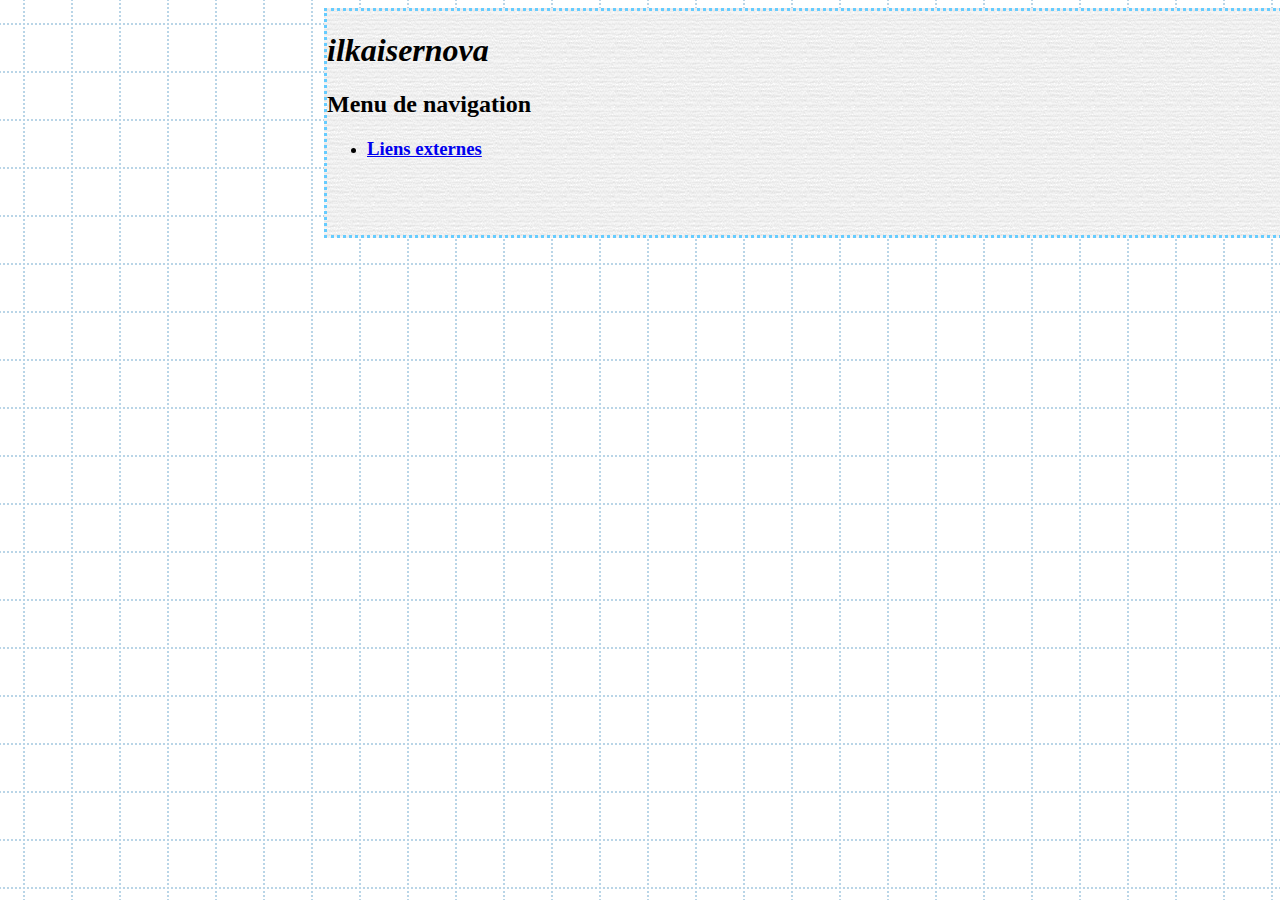
<file: index.html>
<!DOCTYPE html>
<html>
<head>
<title>ilkaisernova : Index</title>
<link rel="icon" href="favicon.ico">
<link href="css/principal.css" rel="stylesheet">
<meta http-equiv="Content-Type" content="text/html; charset=UTF-8">
<script>
function contact() {
 var r = confirm("En appuyant sur le bouton de confirmation, vous serez redirigé vers mon compte Twitter afin que vous puissiez me contacter.");
 if (r == true) {
  window.open("https://www.twitter.com/ilnovakaiser"); 
 }
}
</script>
</head>
<body>
<div class="contenu">
<h1><i>ilkaisernova</i></h1>
<h2>Menu de navigation</h2>
<ul>
 <li><h3><a href="liens.html">Liens externes</a></h3></li>
</ul>
<div id="droite"><input type="image" src="images/courriel.gif" onclick="contact()" /></div>
</div>
</body>
</html>
</file>
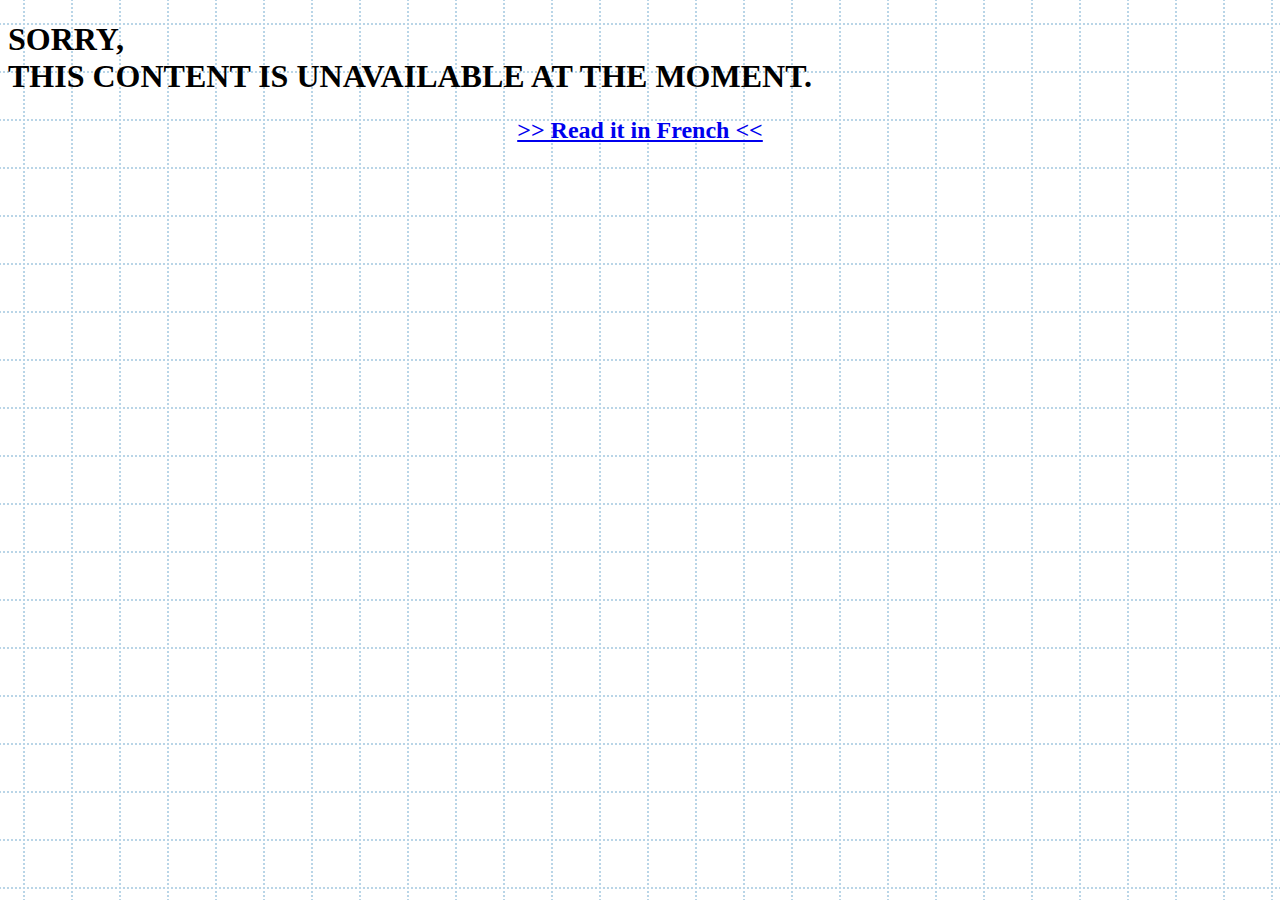
<file: english.html>
<!DOCTYPE html>
<html>
<head>
<title>[ERROR] ilkaisernova : English</title>
<link rel="icon" href="favicon.ico">
<link href="css/principal.css" rel="stylesheet">
<meta http-equiv="Content-Type" content="text/html; charset=UTF-8">
</head>
<body>
<div class="content">
<h1>SORRY,<br /> THIS CONTENT IS UNAVAILABLE AT THE MOMENT.</h1>
<h2><center><a href="index.html">>> Read it in French <<</a></center></h2>
</div>
</body>
</html>
</file>
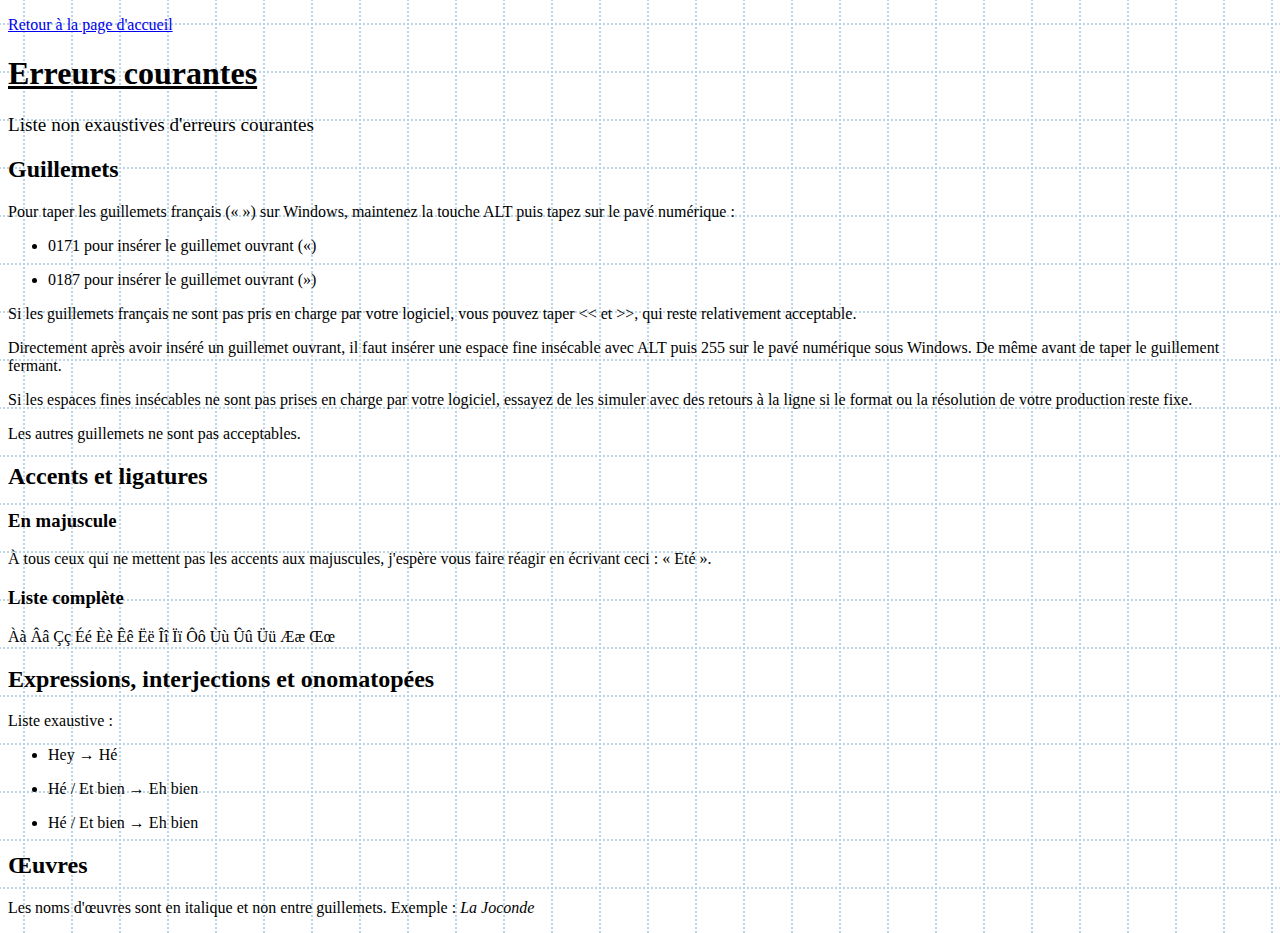
<file: erreurs-courantes-orthotypographie.html>
<!DOCTYPE html>
<html>
<head>
<title>ilkaisernova : Erreur courantes</title>
<link rel="icon" href="favicon.ico">
<link href="css/principal.css" rel="stylesheet">
<meta http-equiv="Content-Type" content="text/html; charset=UTF-8">
</head>
<body>
<div class="content">
<p><a href="index.html">Retour à la page d'accueil</a></p>
<h1><u>Erreurs courantes</u></h1>
<p><big>Liste non exaustives d'erreurs courantes</big></p>
<h2>Guillemets</h2>
<p>Pour taper les guillemets français (« ») sur Windows, maintenez la touche ALT puis tapez sur le pavé numérique :</p>
<ul>
 <li><p>0171 pour insérer le guillemet ouvrant («)</p></li>
 <li><p>0187 pour insérer le guillemet ouvrant (»)</p></li>
</ul>
<p>Si les guillemets français ne sont pas pris en charge par votre logiciel, vous pouvez taper << et >>, qui reste relativement acceptable.</p>
<p>Directement après avoir inséré un guillemet ouvrant, il faut insérer une espace fine insécable avec ALT puis 255 sur le pavé numérique sous Windows. De même avant de taper le guillement fermant.</p>
<p>Si les espaces fines insécables ne sont pas prises en charge par votre logiciel, essayez de les simuler avec des retours à la ligne si le format ou la résolution de votre production reste fixe.</p>
<p>Les autres guillemets ne sont pas acceptables.</p>
<h2>Accents et ligatures</h2>
<h3>En majuscule</h3>
<p>À tous ceux qui ne mettent pas les accents aux majuscules, j'espère vous faire réagir en écrivant ceci : « Eté ».<p>
<h3>Liste complète</h3>
<p>Àà Ââ Çç Éé Èè Êê Ëë Îî Ïï Ôô Ùù Ûû Üü Ææ Œœ<p>
<h2>Expressions, interjections et onomatopées</h2>
<p>Liste exaustive :<p>
<ul>
 <li><p>Hey &rarr; Hé</p></li>
 <li><p>Hé / Et bien &rarr; Eh bien</p></li>
 <li><p>Hé / Et bien &rarr; Eh bien</p></li>
</ul>
<h2>Œuvres</h2>
<p>Les noms d'œuvres sont en italique et non entre guillemets. Exemple : <i>La Joconde</i></p>
</div>
</body>
</html>
</file>
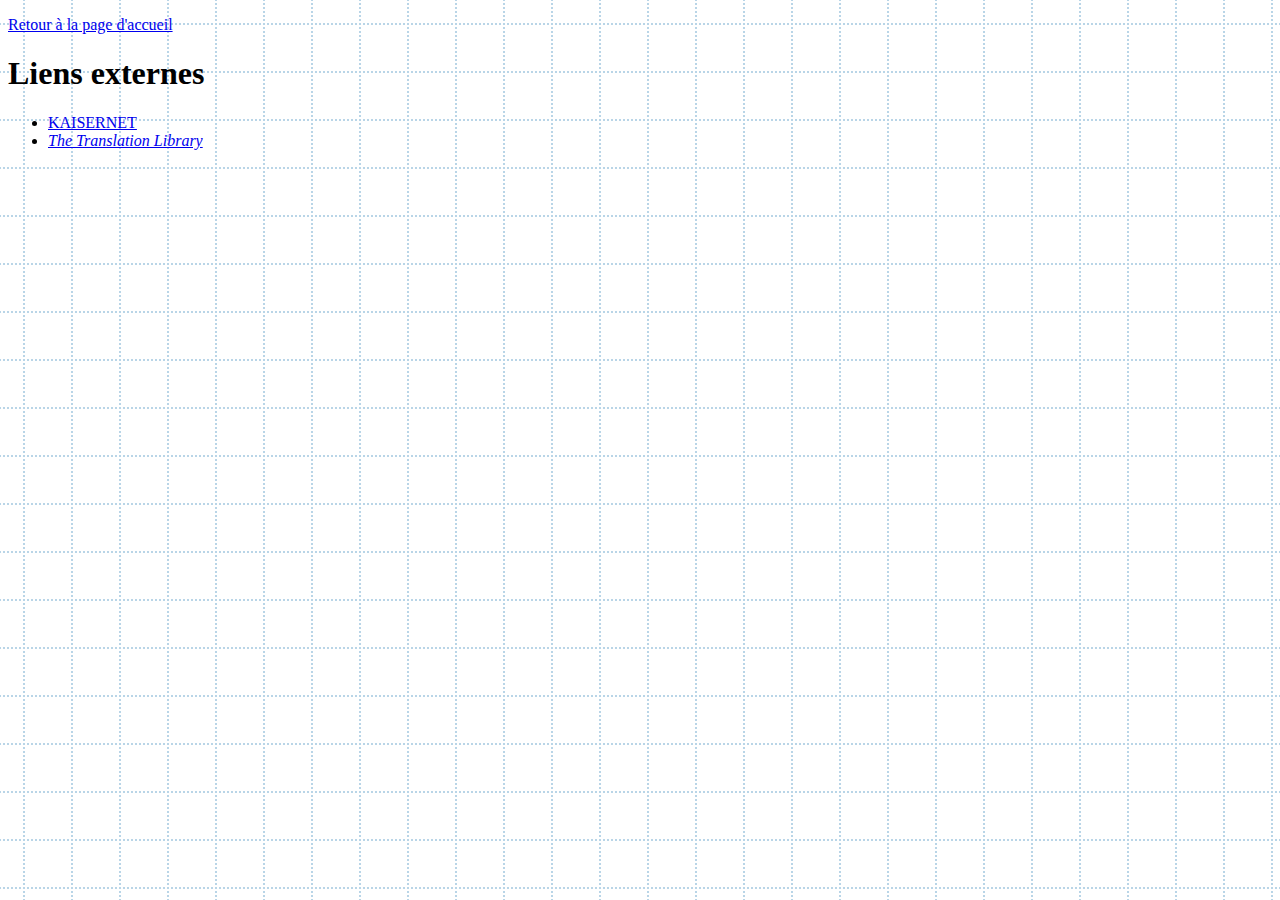
<file: liens.html>
<!DOCTYPE html>
<html>
<head>
<title>ilkaisernova : Liens externes</title>
<link rel="icon" href="favicon.ico">
<link href="css/principal.css" rel="stylesheet">
<meta http-equiv="Content-Type" content="text/html; charset=UTF-8">
</head>
<body>
<div class="content">
<p><a href="index.html">Retour à la page d'accueil</a></p>
<h1>Liens externes</h1>
<ul>
 <li><a href="https://kaisernet.neocities.org/">KAISERNET</a></li>
 <li><a href="http://translationlibrary.blicky.net/"><i>The Translation Library</i></a></li>
</ul>
</div>
</body>
</html>
</file>
<file: css/principal.css>
body {
  background-image: url("../images/css-principal.gif");
  background-color: #cccccc;
}

.barre-site {
  width: 20%;
  float: right;
  clear: right;
  margin: 0;
  padding: 0;
  border-style: dotted;
  border-color: #66ccff;
  background-image: url("../images/css-contenu.jpg");
  background-color: #f2f2f2;
}

.contenu {
  width: 62.5rem;
  max-width: 62.5rem;
  display: block;
  margin-left: 25%;
  border-style: dotted;
  border-color: #66ccff;
  background-image: url("../images/css-contenu.jpg");
  background-color: #f2f2f2;
}

#droite {
text-align: right;
}
</file>
